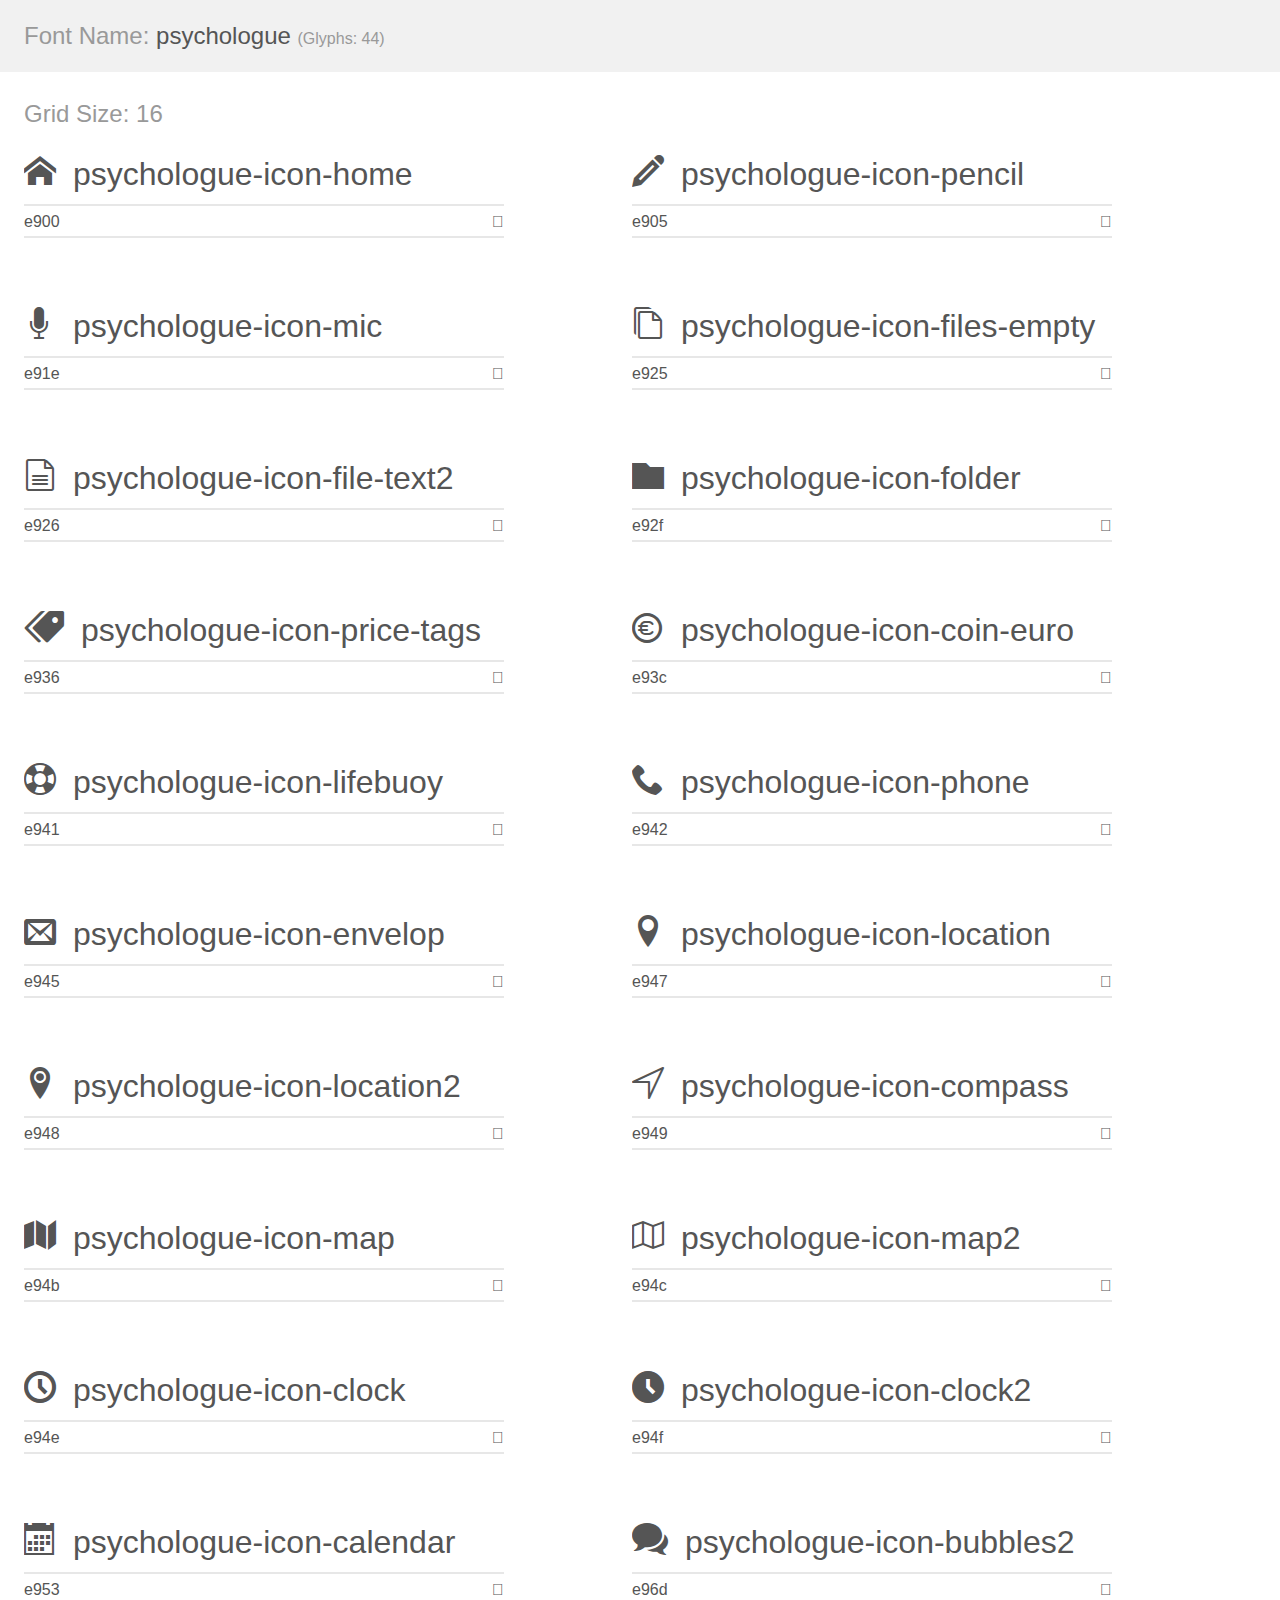
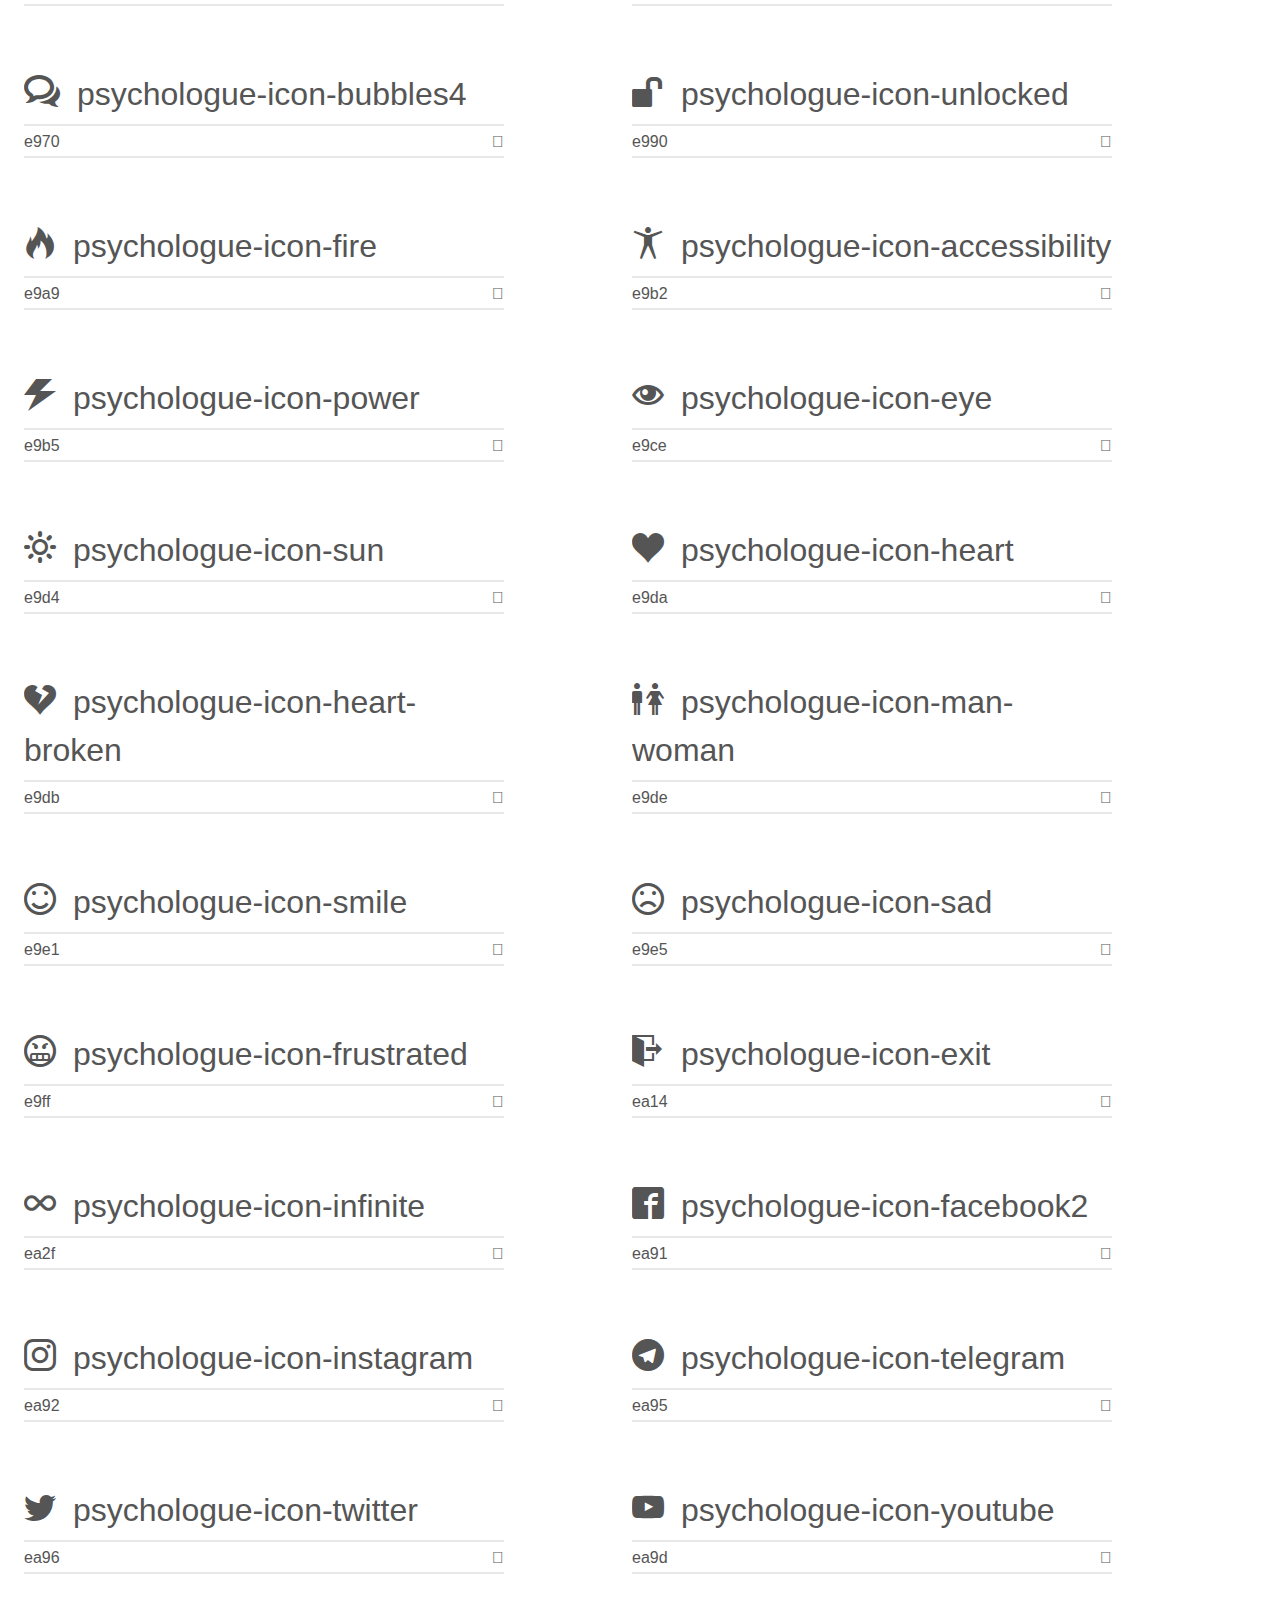
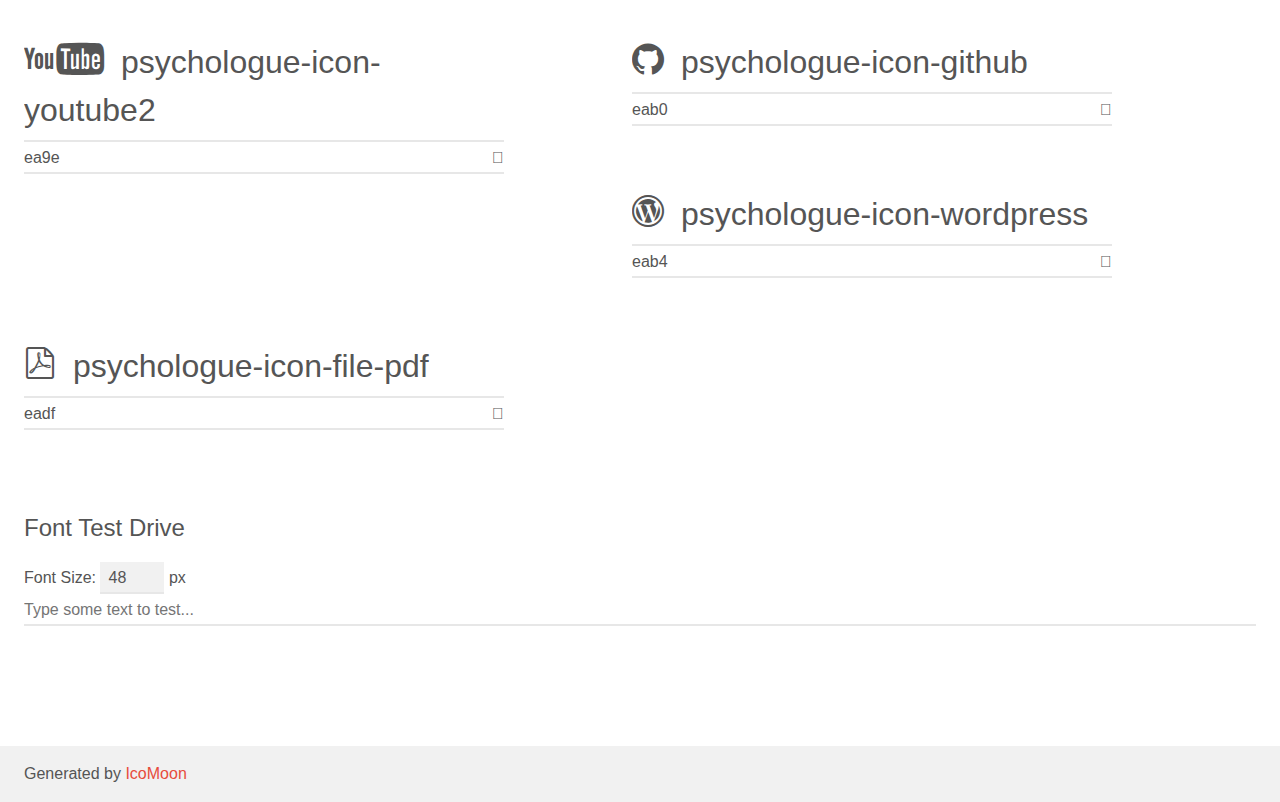
<file: wp-content/themes/cabinet_psychologue/fonts/psychologue-fonts-v1.0/demo.html>
<!doctype html>
<html>
<head>
    <meta charset="utf-8">
    <title>IcoMoon Demo</title>
    <meta name="description" content="An Icon Font Generated By IcoMoon.io">
    <meta name="viewport" content="width=device-width, initial-scale=1">
    <link rel="stylesheet" href="demo-files/demo.css">
    <link rel="stylesheet" href="style.css"></head>
<body>
    <div class="bgc1 clearfix">
        <h1 class="mhmm mvm"><span class="fgc1">Font Name:</span> psychologue <small class="fgc1">(Glyphs:&nbsp;44)</small></h1>
    </div>
    <div class="clearfix mhl ptl">
        <h1 class="mvm mtn fgc1">Grid Size: 16</h1>
        <div class="glyph fs1">
            <div class="clearfix bshadow0 pbs">
                <span class="psychologue-icon psychologue-icon-home"></span>
                <span class="mls"> psychologue-icon-home</span>
            </div>
            <fieldset class="fs0 size1of1 clearfix hidden-false">
                <input type="text" readonly value="e900" class="unit size1of2" />
                <input type="text" maxlength="1" readonly value="&#xe900;" class="unitRight size1of2 talign-right" />
            </fieldset>
            <div class="fs0 bshadow0 clearfix hidden-true">
                <span class="unit pvs fgc1">liga: </span>
                <input type="text" readonly value="home, house" class="liga unitRight" />
            </div>
        </div>
        <div class="glyph fs1">
            <div class="clearfix bshadow0 pbs">
                <span class="psychologue-icon psychologue-icon-pencil"></span>
                <span class="mls"> psychologue-icon-pencil</span>
            </div>
            <fieldset class="fs0 size1of1 clearfix hidden-false">
                <input type="text" readonly value="e905" class="unit size1of2" />
                <input type="text" maxlength="1" readonly value="&#xe905;" class="unitRight size1of2 talign-right" />
            </fieldset>
            <div class="fs0 bshadow0 clearfix hidden-true">
                <span class="unit pvs fgc1">liga: </span>
                <input type="text" readonly value="pencil, write" class="liga unitRight" />
            </div>
        </div>
        <div class="glyph fs1">
            <div class="clearfix bshadow0 pbs">
                <span class="psychologue-icon psychologue-icon-mic"></span>
                <span class="mls"> psychologue-icon-mic</span>
            </div>
            <fieldset class="fs0 size1of1 clearfix hidden-false">
                <input type="text" readonly value="e91e" class="unit size1of2" />
                <input type="text" maxlength="1" readonly value="&#xe91e;" class="unitRight size1of2 talign-right" />
            </fieldset>
            <div class="fs0 bshadow0 clearfix hidden-true">
                <span class="unit pvs fgc1">liga: </span>
                <input type="text" readonly value="mic, microphone" class="liga unitRight" />
            </div>
        </div>
        <div class="glyph fs1">
            <div class="clearfix bshadow0 pbs">
                <span class="psychologue-icon psychologue-icon-files-empty"></span>
                <span class="mls"> psychologue-icon-files-empty</span>
            </div>
            <fieldset class="fs0 size1of1 clearfix hidden-false">
                <input type="text" readonly value="e925" class="unit size1of2" />
                <input type="text" maxlength="1" readonly value="&#xe925;" class="unitRight size1of2 talign-right" />
            </fieldset>
            <div class="fs0 bshadow0 clearfix hidden-true">
                <span class="unit pvs fgc1">liga: </span>
                <input type="text" readonly value="files-empty, files" class="liga unitRight" />
            </div>
        </div>
        <div class="glyph fs1">
            <div class="clearfix bshadow0 pbs">
                <span class="psychologue-icon psychologue-icon-file-text2"></span>
                <span class="mls"> psychologue-icon-file-text2</span>
            </div>
            <fieldset class="fs0 size1of1 clearfix hidden-false">
                <input type="text" readonly value="e926" class="unit size1of2" />
                <input type="text" maxlength="1" readonly value="&#xe926;" class="unitRight size1of2 talign-right" />
            </fieldset>
            <div class="fs0 bshadow0 clearfix hidden-true">
                <span class="unit pvs fgc1">liga: </span>
                <input type="text" readonly value="file-text2, file4" class="liga unitRight" />
            </div>
        </div>
        <div class="glyph fs1">
            <div class="clearfix bshadow0 pbs">
                <span class="psychologue-icon psychologue-icon-folder"></span>
                <span class="mls"> psychologue-icon-folder</span>
            </div>
            <fieldset class="fs0 size1of1 clearfix hidden-false">
                <input type="text" readonly value="e92f" class="unit size1of2" />
                <input type="text" maxlength="1" readonly value="&#xe92f;" class="unitRight size1of2 talign-right" />
            </fieldset>
            <div class="fs0 bshadow0 clearfix hidden-true">
                <span class="unit pvs fgc1">liga: </span>
                <input type="text" readonly value="folder, directory" class="liga unitRight" />
            </div>
        </div>
        <div class="glyph fs1">
            <div class="clearfix bshadow0 pbs">
                <span class="psychologue-icon psychologue-icon-price-tags"></span>
                <span class="mls"> psychologue-icon-price-tags</span>
            </div>
            <fieldset class="fs0 size1of1 clearfix hidden-false">
                <input type="text" readonly value="e936" class="unit size1of2" />
                <input type="text" maxlength="1" readonly value="&#xe936;" class="unitRight size1of2 talign-right" />
            </fieldset>
            <div class="fs0 bshadow0 clearfix hidden-true">
                <span class="unit pvs fgc1">liga: </span>
                <input type="text" readonly value="price-tags" class="liga unitRight" />
            </div>
        </div>
        <div class="glyph fs1">
            <div class="clearfix bshadow0 pbs">
                <span class="psychologue-icon psychologue-icon-coin-euro"></span>
                <span class="mls"> psychologue-icon-coin-euro</span>
            </div>
            <fieldset class="fs0 size1of1 clearfix hidden-false">
                <input type="text" readonly value="e93c" class="unit size1of2" />
                <input type="text" maxlength="1" readonly value="&#xe93c;" class="unitRight size1of2 talign-right" />
            </fieldset>
            <div class="fs0 bshadow0 clearfix hidden-true">
                <span class="unit pvs fgc1">liga: </span>
                <input type="text" readonly value="coin-euro, money2" class="liga unitRight" />
            </div>
        </div>
        <div class="glyph fs1">
            <div class="clearfix bshadow0 pbs">
                <span class="psychologue-icon psychologue-icon-lifebuoy"></span>
                <span class="mls"> psychologue-icon-lifebuoy</span>
            </div>
            <fieldset class="fs0 size1of1 clearfix hidden-false">
                <input type="text" readonly value="e941" class="unit size1of2" />
                <input type="text" maxlength="1" readonly value="&#xe941;" class="unitRight size1of2 talign-right" />
            </fieldset>
            <div class="fs0 bshadow0 clearfix hidden-true">
                <span class="unit pvs fgc1">liga: </span>
                <input type="text" readonly value="lifebuoy, support" class="liga unitRight" />
            </div>
        </div>
        <div class="glyph fs1">
            <div class="clearfix bshadow0 pbs">
                <span class="psychologue-icon psychologue-icon-phone"></span>
                <span class="mls"> psychologue-icon-phone</span>
            </div>
            <fieldset class="fs0 size1of1 clearfix hidden-false">
                <input type="text" readonly value="e942" class="unit size1of2" />
                <input type="text" maxlength="1" readonly value="&#xe942;" class="unitRight size1of2 talign-right" />
            </fieldset>
            <div class="fs0 bshadow0 clearfix hidden-true">
                <span class="unit pvs fgc1">liga: </span>
                <input type="text" readonly value="phone, telephone" class="liga unitRight" />
            </div>
        </div>
        <div class="glyph fs1">
            <div class="clearfix bshadow0 pbs">
                <span class="psychologue-icon psychologue-icon-envelop"></span>
                <span class="mls"> psychologue-icon-envelop</span>
            </div>
            <fieldset class="fs0 size1of1 clearfix hidden-false">
                <input type="text" readonly value="e945" class="unit size1of2" />
                <input type="text" maxlength="1" readonly value="&#xe945;" class="unitRight size1of2 talign-right" />
            </fieldset>
            <div class="fs0 bshadow0 clearfix hidden-true">
                <span class="unit pvs fgc1">liga: </span>
                <input type="text" readonly value="envelop, mail" class="liga unitRight" />
            </div>
        </div>
        <div class="glyph fs1">
            <div class="clearfix bshadow0 pbs">
                <span class="psychologue-icon psychologue-icon-location"></span>
                <span class="mls"> psychologue-icon-location</span>
            </div>
            <fieldset class="fs0 size1of1 clearfix hidden-false">
                <input type="text" readonly value="e947" class="unit size1of2" />
                <input type="text" maxlength="1" readonly value="&#xe947;" class="unitRight size1of2 talign-right" />
            </fieldset>
            <div class="fs0 bshadow0 clearfix hidden-true">
                <span class="unit pvs fgc1">liga: </span>
                <input type="text" readonly value="location, map-marker" class="liga unitRight" />
            </div>
        </div>
        <div class="glyph fs1">
            <div class="clearfix bshadow0 pbs">
                <span class="psychologue-icon psychologue-icon-location2"></span>
                <span class="mls"> psychologue-icon-location2</span>
            </div>
            <fieldset class="fs0 size1of1 clearfix hidden-false">
                <input type="text" readonly value="e948" class="unit size1of2" />
                <input type="text" maxlength="1" readonly value="&#xe948;" class="unitRight size1of2 talign-right" />
            </fieldset>
            <div class="fs0 bshadow0 clearfix hidden-true">
                <span class="unit pvs fgc1">liga: </span>
                <input type="text" readonly value="location2, map-marker2" class="liga unitRight" />
            </div>
        </div>
        <div class="glyph fs1">
            <div class="clearfix bshadow0 pbs">
                <span class="psychologue-icon psychologue-icon-compass"></span>
                <span class="mls"> psychologue-icon-compass</span>
            </div>
            <fieldset class="fs0 size1of1 clearfix hidden-false">
                <input type="text" readonly value="e949" class="unit size1of2" />
                <input type="text" maxlength="1" readonly value="&#xe949;" class="unitRight size1of2 talign-right" />
            </fieldset>
            <div class="fs0 bshadow0 clearfix hidden-true">
                <span class="unit pvs fgc1">liga: </span>
                <input type="text" readonly value="compass, direction" class="liga unitRight" />
            </div>
        </div>
        <div class="glyph fs1">
            <div class="clearfix bshadow0 pbs">
                <span class="psychologue-icon psychologue-icon-map"></span>
                <span class="mls"> psychologue-icon-map</span>
            </div>
            <fieldset class="fs0 size1of1 clearfix hidden-false">
                <input type="text" readonly value="e94b" class="unit size1of2" />
                <input type="text" maxlength="1" readonly value="&#xe94b;" class="unitRight size1of2 talign-right" />
            </fieldset>
            <div class="fs0 bshadow0 clearfix hidden-true">
                <span class="unit pvs fgc1">liga: </span>
                <input type="text" readonly value="map, guide" class="liga unitRight" />
            </div>
        </div>
        <div class="glyph fs1">
            <div class="clearfix bshadow0 pbs">
                <span class="psychologue-icon psychologue-icon-map2"></span>
                <span class="mls"> psychologue-icon-map2</span>
            </div>
            <fieldset class="fs0 size1of1 clearfix hidden-false">
                <input type="text" readonly value="e94c" class="unit size1of2" />
                <input type="text" maxlength="1" readonly value="&#xe94c;" class="unitRight size1of2 talign-right" />
            </fieldset>
            <div class="fs0 bshadow0 clearfix hidden-true">
                <span class="unit pvs fgc1">liga: </span>
                <input type="text" readonly value="map2, guide2" class="liga unitRight" />
            </div>
        </div>
        <div class="glyph fs1">
            <div class="clearfix bshadow0 pbs">
                <span class="psychologue-icon psychologue-icon-clock"></span>
                <span class="mls"> psychologue-icon-clock</span>
            </div>
            <fieldset class="fs0 size1of1 clearfix hidden-false">
                <input type="text" readonly value="e94e" class="unit size1of2" />
                <input type="text" maxlength="1" readonly value="&#xe94e;" class="unitRight size1of2 talign-right" />
            </fieldset>
            <div class="fs0 bshadow0 clearfix hidden-true">
                <span class="unit pvs fgc1">liga: </span>
                <input type="text" readonly value="clock, time2" class="liga unitRight" />
            </div>
        </div>
        <div class="glyph fs1">
            <div class="clearfix bshadow0 pbs">
                <span class="psychologue-icon psychologue-icon-clock2"></span>
                <span class="mls"> psychologue-icon-clock2</span>
            </div>
            <fieldset class="fs0 size1of1 clearfix hidden-false">
                <input type="text" readonly value="e94f" class="unit size1of2" />
                <input type="text" maxlength="1" readonly value="&#xe94f;" class="unitRight size1of2 talign-right" />
            </fieldset>
            <div class="fs0 bshadow0 clearfix hidden-true">
                <span class="unit pvs fgc1">liga: </span>
                <input type="text" readonly value="clock2, time3" class="liga unitRight" />
            </div>
        </div>
        <div class="glyph fs1">
            <div class="clearfix bshadow0 pbs">
                <span class="psychologue-icon psychologue-icon-calendar"></span>
                <span class="mls"> psychologue-icon-calendar</span>
            </div>
            <fieldset class="fs0 size1of1 clearfix hidden-false">
                <input type="text" readonly value="e953" class="unit size1of2" />
                <input type="text" maxlength="1" readonly value="&#xe953;" class="unitRight size1of2 talign-right" />
            </fieldset>
            <div class="fs0 bshadow0 clearfix hidden-true">
                <span class="unit pvs fgc1">liga: </span>
                <input type="text" readonly value="calendar, date" class="liga unitRight" />
            </div>
        </div>
        <div class="glyph fs1">
            <div class="clearfix bshadow0 pbs">
                <span class="psychologue-icon psychologue-icon-bubbles2"></span>
                <span class="mls"> psychologue-icon-bubbles2</span>
            </div>
            <fieldset class="fs0 size1of1 clearfix hidden-false">
                <input type="text" readonly value="e96d" class="unit size1of2" />
                <input type="text" maxlength="1" readonly value="&#xe96d;" class="unitRight size1of2 talign-right" />
            </fieldset>
            <div class="fs0 bshadow0 clearfix hidden-true">
                <span class="unit pvs fgc1">liga: </span>
                <input type="text" readonly value="bubbles2, comments2" class="liga unitRight" />
            </div>
        </div>
        <div class="glyph fs1">
            <div class="clearfix bshadow0 pbs">
                <span class="psychologue-icon psychologue-icon-bubbles4"></span>
                <span class="mls"> psychologue-icon-bubbles4</span>
            </div>
            <fieldset class="fs0 size1of1 clearfix hidden-false">
                <input type="text" readonly value="e970" class="unit size1of2" />
                <input type="text" maxlength="1" readonly value="&#xe970;" class="unitRight size1of2 talign-right" />
            </fieldset>
            <div class="fs0 bshadow0 clearfix hidden-true">
                <span class="unit pvs fgc1">liga: </span>
                <input type="text" readonly value="bubbles4, comments4" class="liga unitRight" />
            </div>
        </div>
        <div class="glyph fs1">
            <div class="clearfix bshadow0 pbs">
                <span class="psychologue-icon psychologue-icon-unlocked"></span>
                <span class="mls"> psychologue-icon-unlocked</span>
            </div>
            <fieldset class="fs0 size1of1 clearfix hidden-false">
                <input type="text" readonly value="e990" class="unit size1of2" />
                <input type="text" maxlength="1" readonly value="&#xe990;" class="unitRight size1of2 talign-right" />
            </fieldset>
            <div class="fs0 bshadow0 clearfix hidden-true">
                <span class="unit pvs fgc1">liga: </span>
                <input type="text" readonly value="unlocked, lock-open" class="liga unitRight" />
            </div>
        </div>
        <div class="glyph fs1">
            <div class="clearfix bshadow0 pbs">
                <span class="psychologue-icon psychologue-icon-fire"></span>
                <span class="mls"> psychologue-icon-fire</span>
            </div>
            <fieldset class="fs0 size1of1 clearfix hidden-false">
                <input type="text" readonly value="e9a9" class="unit size1of2" />
                <input type="text" maxlength="1" readonly value="&#xe9a9;" class="unitRight size1of2 talign-right" />
            </fieldset>
            <div class="fs0 bshadow0 clearfix hidden-true">
                <span class="unit pvs fgc1">liga: </span>
                <input type="text" readonly value="fire, flame" class="liga unitRight" />
            </div>
        </div>
        <div class="glyph fs1">
            <div class="clearfix bshadow0 pbs">
                <span class="psychologue-icon psychologue-icon-accessibility"></span>
                <span class="mls"> psychologue-icon-accessibility</span>
            </div>
            <fieldset class="fs0 size1of1 clearfix hidden-false">
                <input type="text" readonly value="e9b2" class="unit size1of2" />
                <input type="text" maxlength="1" readonly value="&#xe9b2;" class="unitRight size1of2 talign-right" />
            </fieldset>
            <div class="fs0 bshadow0 clearfix hidden-true">
                <span class="unit pvs fgc1">liga: </span>
                <input type="text" readonly value="accessibility" class="liga unitRight" />
            </div>
        </div>
        <div class="glyph fs1">
            <div class="clearfix bshadow0 pbs">
                <span class="psychologue-icon psychologue-icon-power"></span>
                <span class="mls"> psychologue-icon-power</span>
            </div>
            <fieldset class="fs0 size1of1 clearfix hidden-false">
                <input type="text" readonly value="e9b5" class="unit size1of2" />
                <input type="text" maxlength="1" readonly value="&#xe9b5;" class="unitRight size1of2 talign-right" />
            </fieldset>
            <div class="fs0 bshadow0 clearfix hidden-true">
                <span class="unit pvs fgc1">liga: </span>
                <input type="text" readonly value="power, lightning" class="liga unitRight" />
            </div>
        </div>
        <div class="glyph fs1">
            <div class="clearfix bshadow0 pbs">
                <span class="psychologue-icon psychologue-icon-eye"></span>
                <span class="mls"> psychologue-icon-eye</span>
            </div>
            <fieldset class="fs0 size1of1 clearfix hidden-false">
                <input type="text" readonly value="e9ce" class="unit size1of2" />
                <input type="text" maxlength="1" readonly value="&#xe9ce;" class="unitRight size1of2 talign-right" />
            </fieldset>
            <div class="fs0 bshadow0 clearfix hidden-true">
                <span class="unit pvs fgc1">liga: </span>
                <input type="text" readonly value="eye, views" class="liga unitRight" />
            </div>
        </div>
        <div class="glyph fs1">
            <div class="clearfix bshadow0 pbs">
                <span class="psychologue-icon psychologue-icon-sun"></span>
                <span class="mls"> psychologue-icon-sun</span>
            </div>
            <fieldset class="fs0 size1of1 clearfix hidden-false">
                <input type="text" readonly value="e9d4" class="unit size1of2" />
                <input type="text" maxlength="1" readonly value="&#xe9d4;" class="unitRight size1of2 talign-right" />
            </fieldset>
            <div class="fs0 bshadow0 clearfix hidden-true">
                <span class="unit pvs fgc1">liga: </span>
                <input type="text" readonly value="sun, weather2" class="liga unitRight" />
            </div>
        </div>
        <div class="glyph fs1">
            <div class="clearfix bshadow0 pbs">
                <span class="psychologue-icon psychologue-icon-heart"></span>
                <span class="mls"> psychologue-icon-heart</span>
            </div>
            <fieldset class="fs0 size1of1 clearfix hidden-false">
                <input type="text" readonly value="e9da" class="unit size1of2" />
                <input type="text" maxlength="1" readonly value="&#xe9da;" class="unitRight size1of2 talign-right" />
            </fieldset>
            <div class="fs0 bshadow0 clearfix hidden-true">
                <span class="unit pvs fgc1">liga: </span>
                <input type="text" readonly value="heart, like" class="liga unitRight" />
            </div>
        </div>
        <div class="glyph fs1">
            <div class="clearfix bshadow0 pbs">
                <span class="psychologue-icon psychologue-icon-heart-broken"></span>
                <span class="mls"> psychologue-icon-heart-broken</span>
            </div>
            <fieldset class="fs0 size1of1 clearfix hidden-false">
                <input type="text" readonly value="e9db" class="unit size1of2" />
                <input type="text" maxlength="1" readonly value="&#xe9db;" class="unitRight size1of2 talign-right" />
            </fieldset>
            <div class="fs0 bshadow0 clearfix hidden-true">
                <span class="unit pvs fgc1">liga: </span>
                <input type="text" readonly value="heart-broken, heart2" class="liga unitRight" />
            </div>
        </div>
        <div class="glyph fs1">
            <div class="clearfix bshadow0 pbs">
                <span class="psychologue-icon psychologue-icon-man-woman"></span>
                <span class="mls"> psychologue-icon-man-woman</span>
            </div>
            <fieldset class="fs0 size1of1 clearfix hidden-false">
                <input type="text" readonly value="e9de" class="unit size1of2" />
                <input type="text" maxlength="1" readonly value="&#xe9de;" class="unitRight size1of2 talign-right" />
            </fieldset>
            <div class="fs0 bshadow0 clearfix hidden-true">
                <span class="unit pvs fgc1">liga: </span>
                <input type="text" readonly value="man-woman, toilet" class="liga unitRight" />
            </div>
        </div>
        <div class="glyph fs1">
            <div class="clearfix bshadow0 pbs">
                <span class="psychologue-icon psychologue-icon-smile"></span>
                <span class="mls"> psychologue-icon-smile</span>
            </div>
            <fieldset class="fs0 size1of1 clearfix hidden-false">
                <input type="text" readonly value="e9e1" class="unit size1of2" />
                <input type="text" maxlength="1" readonly value="&#xe9e1;" class="unitRight size1of2 talign-right" />
            </fieldset>
            <div class="fs0 bshadow0 clearfix hidden-true">
                <span class="unit pvs fgc1">liga: </span>
                <input type="text" readonly value="smile, emoticon3" class="liga unitRight" />
            </div>
        </div>
        <div class="glyph fs1">
            <div class="clearfix bshadow0 pbs">
                <span class="psychologue-icon psychologue-icon-sad"></span>
                <span class="mls"> psychologue-icon-sad</span>
            </div>
            <fieldset class="fs0 size1of1 clearfix hidden-false">
                <input type="text" readonly value="e9e5" class="unit size1of2" />
                <input type="text" maxlength="1" readonly value="&#xe9e5;" class="unitRight size1of2 talign-right" />
            </fieldset>
            <div class="fs0 bshadow0 clearfix hidden-true">
                <span class="unit pvs fgc1">liga: </span>
                <input type="text" readonly value="sad, emoticon7" class="liga unitRight" />
            </div>
        </div>
        <div class="glyph fs1">
            <div class="clearfix bshadow0 pbs">
                <span class="psychologue-icon psychologue-icon-frustrated"></span>
                <span class="mls"> psychologue-icon-frustrated</span>
            </div>
            <fieldset class="fs0 size1of1 clearfix hidden-false">
                <input type="text" readonly value="e9ff" class="unit size1of2" />
                <input type="text" maxlength="1" readonly value="&#xe9ff;" class="unitRight size1of2 talign-right" />
            </fieldset>
            <div class="fs0 bshadow0 clearfix hidden-true">
                <span class="unit pvs fgc1">liga: </span>
                <input type="text" readonly value="frustrated, emoticon33" class="liga unitRight" />
            </div>
        </div>
        <div class="glyph fs1">
            <div class="clearfix bshadow0 pbs">
                <span class="psychologue-icon psychologue-icon-exit"></span>
                <span class="mls"> psychologue-icon-exit</span>
            </div>
            <fieldset class="fs0 size1of1 clearfix hidden-false">
                <input type="text" readonly value="ea14" class="unit size1of2" />
                <input type="text" maxlength="1" readonly value="&#xea14;" class="unitRight size1of2 talign-right" />
            </fieldset>
            <div class="fs0 bshadow0 clearfix hidden-true">
                <span class="unit pvs fgc1">liga: </span>
                <input type="text" readonly value="exit, signout" class="liga unitRight" />
            </div>
        </div>
        <div class="glyph fs1">
            <div class="clearfix bshadow0 pbs">
                <span class="psychologue-icon psychologue-icon-infinite"></span>
                <span class="mls"> psychologue-icon-infinite</span>
            </div>
            <fieldset class="fs0 size1of1 clearfix hidden-false">
                <input type="text" readonly value="ea2f" class="unit size1of2" />
                <input type="text" maxlength="1" readonly value="&#xea2f;" class="unitRight size1of2 talign-right" />
            </fieldset>
            <div class="fs0 bshadow0 clearfix hidden-true">
                <span class="unit pvs fgc1">liga: </span>
                <input type="text" readonly value="infinite" class="liga unitRight" />
            </div>
        </div>
        <div class="glyph fs1">
            <div class="clearfix bshadow0 pbs">
                <span class="psychologue-icon psychologue-icon-facebook2"></span>
                <span class="mls"> psychologue-icon-facebook2</span>
            </div>
            <fieldset class="fs0 size1of1 clearfix hidden-false">
                <input type="text" readonly value="ea91" class="unit size1of2" />
                <input type="text" maxlength="1" readonly value="&#xea91;" class="unitRight size1of2 talign-right" />
            </fieldset>
            <div class="fs0 bshadow0 clearfix hidden-true">
                <span class="unit pvs fgc1">liga: </span>
                <input type="text" readonly value="facebook2, brand11" class="liga unitRight" />
            </div>
        </div>
        <div class="glyph fs1">
            <div class="clearfix bshadow0 pbs">
                <span class="psychologue-icon psychologue-icon-instagram"></span>
                <span class="mls"> psychologue-icon-instagram</span>
            </div>
            <fieldset class="fs0 size1of1 clearfix hidden-false">
                <input type="text" readonly value="ea92" class="unit size1of2" />
                <input type="text" maxlength="1" readonly value="&#xea92;" class="unitRight size1of2 talign-right" />
            </fieldset>
            <div class="fs0 bshadow0 clearfix hidden-true">
                <span class="unit pvs fgc1">liga: </span>
                <input type="text" readonly value="instagram, brand12" class="liga unitRight" />
            </div>
        </div>
        <div class="glyph fs1">
            <div class="clearfix bshadow0 pbs">
                <span class="psychologue-icon psychologue-icon-telegram"></span>
                <span class="mls"> psychologue-icon-telegram</span>
            </div>
            <fieldset class="fs0 size1of1 clearfix hidden-false">
                <input type="text" readonly value="ea95" class="unit size1of2" />
                <input type="text" maxlength="1" readonly value="&#xea95;" class="unitRight size1of2 talign-right" />
            </fieldset>
            <div class="fs0 bshadow0 clearfix hidden-true">
                <span class="unit pvs fgc1">liga: </span>
                <input type="text" readonly value="telegram, brand15" class="liga unitRight" />
            </div>
        </div>
        <div class="glyph fs1">
            <div class="clearfix bshadow0 pbs">
                <span class="psychologue-icon psychologue-icon-twitter"></span>
                <span class="mls"> psychologue-icon-twitter</span>
            </div>
            <fieldset class="fs0 size1of1 clearfix hidden-false">
                <input type="text" readonly value="ea96" class="unit size1of2" />
                <input type="text" maxlength="1" readonly value="&#xea96;" class="unitRight size1of2 talign-right" />
            </fieldset>
            <div class="fs0 bshadow0 clearfix hidden-true">
                <span class="unit pvs fgc1">liga: </span>
                <input type="text" readonly value="twitter, brand16" class="liga unitRight" />
            </div>
        </div>
        <div class="glyph fs1">
            <div class="clearfix bshadow0 pbs">
                <span class="psychologue-icon psychologue-icon-youtube"></span>
                <span class="mls"> psychologue-icon-youtube</span>
            </div>
            <fieldset class="fs0 size1of1 clearfix hidden-false">
                <input type="text" readonly value="ea9d" class="unit size1of2" />
                <input type="text" maxlength="1" readonly value="&#xea9d;" class="unitRight size1of2 talign-right" />
            </fieldset>
            <div class="fs0 bshadow0 clearfix hidden-true">
                <span class="unit pvs fgc1">liga: </span>
                <input type="text" readonly value="youtube, brand21" class="liga unitRight" />
            </div>
        </div>
        <div class="glyph fs1">
            <div class="clearfix bshadow0 pbs">
                <span class="psychologue-icon psychologue-icon-youtube2"></span>
                <span class="mls"> psychologue-icon-youtube2</span>
            </div>
            <fieldset class="fs0 size1of1 clearfix hidden-false">
                <input type="text" readonly value="ea9e" class="unit size1of2" />
                <input type="text" maxlength="1" readonly value="&#xea9e;" class="unitRight size1of2 talign-right" />
            </fieldset>
            <div class="fs0 bshadow0 clearfix hidden-true">
                <span class="unit pvs fgc1">liga: </span>
                <input type="text" readonly value="youtube2, brand22" class="liga unitRight" />
            </div>
        </div>
        <div class="glyph fs1">
            <div class="clearfix bshadow0 pbs">
                <span class="psychologue-icon psychologue-icon-github"></span>
                <span class="mls"> psychologue-icon-github</span>
            </div>
            <fieldset class="fs0 size1of1 clearfix hidden-false">
                <input type="text" readonly value="eab0" class="unit size1of2" />
                <input type="text" maxlength="1" readonly value="&#xeab0;" class="unitRight size1of2 talign-right" />
            </fieldset>
            <div class="fs0 bshadow0 clearfix hidden-true">
                <span class="unit pvs fgc1">liga: </span>
                <input type="text" readonly value="github, brand40" class="liga unitRight" />
            </div>
        </div>
        <div class="glyph fs1">
            <div class="clearfix bshadow0 pbs">
                <span class="psychologue-icon psychologue-icon-wordpress"></span>
                <span class="mls"> psychologue-icon-wordpress</span>
            </div>
            <fieldset class="fs0 size1of1 clearfix hidden-false">
                <input type="text" readonly value="eab4" class="unit size1of2" />
                <input type="text" maxlength="1" readonly value="&#xeab4;" class="unitRight size1of2 talign-right" />
            </fieldset>
            <div class="fs0 bshadow0 clearfix hidden-true">
                <span class="unit pvs fgc1">liga: </span>
                <input type="text" readonly value="wordpress, brand44" class="liga unitRight" />
            </div>
        </div>
        <div class="glyph fs1">
            <div class="clearfix bshadow0 pbs">
                <span class="psychologue-icon psychologue-icon-file-pdf"></span>
                <span class="mls"> psychologue-icon-file-pdf</span>
            </div>
            <fieldset class="fs0 size1of1 clearfix hidden-false">
                <input type="text" readonly value="eadf" class="unit size1of2" />
                <input type="text" maxlength="1" readonly value="&#xeadf;" class="unitRight size1of2 talign-right" />
            </fieldset>
            <div class="fs0 bshadow0 clearfix hidden-true">
                <span class="unit pvs fgc1">liga: </span>
                <input type="text" readonly value="file-pdf, file10" class="liga unitRight" />
            </div>
        </div>
    </div>

    <!--[if gt IE 8]><!-->
    <div class="mhl clearfix mbl">
        <h1>Font Test Drive</h1>
        <label>
            Font Size: <input id="fontSize" type="number" class="textbox0 mbm"
            min="8" value="48" />
            px
        </label>
        <input id="testText" type="text" class="phl size1of1 mvl"
        placeholder="Type some text to test..." value=""/>
        <div id="testDrive" class="psychologue-icon" style="font-family: psychologue">&nbsp;
        </div>
    </div>
    <!--<![endif]-->
    <div class="bgc1 clearfix">
        <p class="mhl">Generated by <a href="https://icomoon.io/app">IcoMoon</a></p>
    </div>

    <script src="demo-files/demo.js"></script>
</body>
</html>
</file>
<file: wp-content/themes/cabinet_psychologue/fonts/psychologue-fonts-v1.0/demo-files/demo.css>
body {
  padding: 0;
  margin: 0;
  font-family: sans-serif;
  font-size: 1em;
  line-height: 1.5;
  color: #555;
  background: #fff;
}
h1 {
  font-size: 1.5em;
  font-weight: normal;
}
small {
  font-size: .66666667em;
}
a {
  color: #e74c3c;
  text-decoration: none;
}
a:hover, a:focus {
  box-shadow: 0 1px #e74c3c;
}
.bshadow0, input {
  box-shadow: inset 0 -2px #e7e7e7;
}
input:hover {
  box-shadow: inset 0 -2px #ccc;
}
input, fieldset {
  font-family: sans-serif;
  font-size: 1em;
  margin: 0;
  padding: 0;
  border: 0;
}
input {
  color: inherit;
  line-height: 1.5;
  height: 1.5em;
  padding: .25em 0;
}
input:focus {
  outline: none;
  box-shadow: inset 0 -2px #449fdb;
}
.glyph {
  font-size: 16px;
  width: 15em;
  padding-bottom: 1em;
  margin-right: 4em;
  margin-bottom: 1em;
  float: left;
  overflow: hidden;
}
.liga {
  width: 80%;
  width: calc(100% - 2.5em);
}
.talign-right {
  text-align: right;
}
.talign-center {
  text-align: center;
}
.bgc1 {
  background: #f1f1f1;
}
.fgc1 {
  color: #999;
}
.fgc0 {
  color: #000;
}
p {
  margin-top: 1em;
  margin-bottom: 1em;
}
.mvm {
  margin-top: .75em;
  margin-bottom: .75em;
}
.mtn {
  margin-top: 0;
}
.mtl, .mal {
  margin-top: 1.5em;
}
.mbl, .mal {
  margin-bottom: 1.5em;
}
.mal, .mhl {
  margin-left: 1.5em;
  margin-right: 1.5em;
}
.mhmm {
  margin-left: 1em;
  margin-right: 1em;
}
.mls {
  margin-left: .25em;
}
.ptl {
  padding-top: 1.5em;
}
.pbs, .pvs {
  padding-bottom: .25em;
}
.pvs, .pts {
  padding-top: .25em;
}
.unit {
  float: left;
}
.unitRight {
  float: right;
}
.size1of2 {
  width: 50%;
}
.size1of1 {
  width: 100%;
}
.clearfix:before, .clearfix:after {
  content: " ";
  display: table;
}
.clearfix:after {
  clear: both;
}
.hidden-true {
  display: none;
}
.textbox0 {
  width: 3em;
  background: #f1f1f1;
  padding: .25em .5em;
  line-height: 1.5;
  height: 1.5em;
}
#testDrive {
  display: block;
  padding-top: 24px;
  line-height: 1.5;
}
.fs0 {
  font-size: 16px;
}
.fs1 {
  font-size: 32px;
}
</file>
<file: wp-content/themes/cabinet_psychologue/fonts/psychologue-fonts-v1.0/style.css>
@font-face {
  font-family: 'psychologue';
  src:  url('fonts/psychologue.eot?n7dw8d');
  src:  url('fonts/psychologue.eot?n7dw8d#iefix') format('embedded-opentype'),
    url('fonts/psychologue.ttf?n7dw8d') format('truetype'),
    url('fonts/psychologue.woff?n7dw8d') format('woff'),
    url('fonts/psychologue.svg?n7dw8d#psychologue') format('svg');
  font-weight: normal;
  font-style: normal;
  font-display: block;
}

.psychologue-icon {
  /* use !important to prevent issues with browser extensions that change fonts */
  font-family: 'psychologue' !important;
  speak: never;
  font-style: normal;
  font-weight: normal;
  font-variant: normal;
  text-transform: none;
  line-height: 1;

  /* Better Font Rendering =========== */
  -webkit-font-smoothing: antialiased;
  -moz-osx-font-smoothing: grayscale;
}

.psychologue-icon-home:before {
  content: "\e900";
}
.psychologue-icon-pencil:before {
  content: "\e905";
}
.psychologue-icon-mic:before {
  content: "\e91e";
}
.psychologue-icon-files-empty:before {
  content: "\e925";
}
.psychologue-icon-file-text2:before {
  content: "\e926";
}
.psychologue-icon-folder:before {
  content: "\e92f";
}
.psychologue-icon-price-tags:before {
  content: "\e936";
}
.psychologue-icon-coin-euro:before {
  content: "\e93c";
}
.psychologue-icon-lifebuoy:before {
  content: "\e941";
}
.psychologue-icon-phone:before {
  content: "\e942";
}
.psychologue-icon-envelop:before {
  content: "\e945";
}
.psychologue-icon-location:before {
  content: "\e947";
}
.psychologue-icon-location2:before {
  content: "\e948";
}
.psychologue-icon-compass:before {
  content: "\e949";
}
.psychologue-icon-map:before {
  content: "\e94b";
}
.psychologue-icon-map2:before {
  content: "\e94c";
}
.psychologue-icon-clock:before {
  content: "\e94e";
}
.psychologue-icon-clock2:before {
  content: "\e94f";
}
.psychologue-icon-calendar:before {
  content: "\e953";
}
.psychologue-icon-bubbles2:before {
  content: "\e96d";
}
.psychologue-icon-bubbles4:before {
  content: "\e970";
}
.psychologue-icon-unlocked:before {
  content: "\e990";
}
.psychologue-icon-fire:before {
  content: "\e9a9";
}
.psychologue-icon-accessibility:before {
  content: "\e9b2";
}
.psychologue-icon-power:before {
  content: "\e9b5";
}
.psychologue-icon-eye:before {
  content: "\e9ce";
}
.psychologue-icon-sun:before {
  content: "\e9d4";
}
.psychologue-icon-heart:before {
  content: "\e9da";
}
.psychologue-icon-heart-broken:before {
  content: "\e9db";
}
.psychologue-icon-man-woman:before {
  content: "\e9de";
}
.psychologue-icon-smile:before {
  content: "\e9e1";
}
.psychologue-icon-sad:before {
  content: "\e9e5";
}
.psychologue-icon-frustrated:before {
  content: "\e9ff";
}
.psychologue-icon-exit:before {
  content: "\ea14";
}
.psychologue-icon-infinite:before {
  content: "\ea2f";
}
.psychologue-icon-facebook2:before {
  content: "\ea91";
}
.psychologue-icon-instagram:before {
  content: "\ea92";
}
.psychologue-icon-telegram:before {
  content: "\ea95";
}
.psychologue-icon-twitter:before {
  content: "\ea96";
}
.psychologue-icon-youtube:before {
  content: "\ea9d";
}
.psychologue-icon-youtube2:before {
  content: "\ea9e";
}
.psychologue-icon-github:before {
  content: "\eab0";
}
.psychologue-icon-wordpress:before {
  content: "\eab4";
}
.psychologue-icon-file-pdf:before {
  content: "\eadf";
}
</file>
